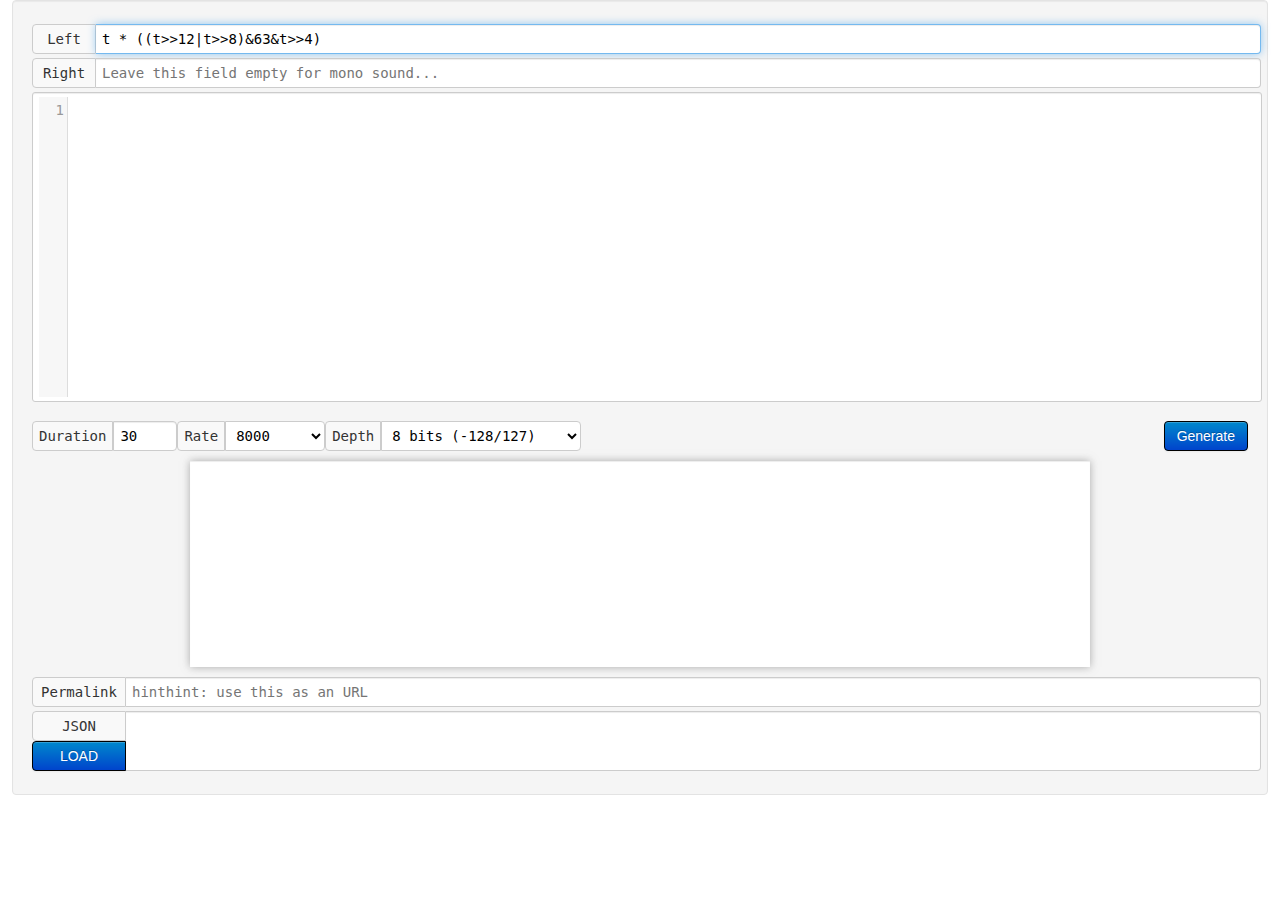
<file: index.html>
<!doctype html>
<html>
<head>
	<meta http-equiv="content-type" content="text/html; charset=UTF-8">
	<link rel="stylesheet" href="lib/codemirror.css">
	<link rel="stylesheet" href="funck.css">
	<title>Funck</title>
</head>
<body>
	<div class="box">
		<form onsubmit="return false;">
		<div class="param-table">
			<span class="param">Left</span>
			<input class="param oneliner" id="oneliner" value="t * ((t&gt;&gt;12|t&gt;&gt;8)&amp;63&amp;t&gt;&gt;4)" type="text" placeholder="Put your oneliner here...">
		</div>
		<div class="param-table">
			<span class="param">Right</span>
			<input class="param oneliner" id="oneliner2" type="text" placeholder="Leave this field empty for mono sound...">
		</div>

		<div id="aux-container">
			<!--<textarea id="aux"></textarea> -->
		</div>

		<div class="param-table">
			<span class="param" style="width:0%">Duration</span>
			<input class="param" style="width:50px" name="duration" id="duration" value="30" type="text">
			<span class="param" style="width:0%">Rate</span>
			<select class="param" style="width:100px" name="rate" id="rate">
				<option>44100</option>
				<option>22050</option>
				<option>11025</option>
				<option selected="selected">8000</option>
			</select>
			<span class="param" style="width:50px">Depth</span>
			<select class="param" style="width:200px" name="depth" id="depth">
				<option value="fnorm">float normalized</option>
				<option value="fclamp">float (-1.0/1.0)</option>
				<option value="16bits">16bits (-32768/32767)</option>
				<option value="8bits" selected="selected">8 bits (-128/127)</option>
			</select>

			<div class="param" style="width:100%">
				<div style="float:right">
				<input value="Generate" id="gen" type="submit" class="btn center">
				</div>
			</div>
		</div>
		

		</form>
		<div id="error" class="hide"></div>
		<div class="player-div">
			<div style="position:relative">
				<span id="fftfreq" style="position:absolute;top:0px;padding:10px;"></span>
			</div>
			<canvas id="fft" width="900" height="200" onmousemove="showFrequency(event)" onmouseout="clearFrequency()"></canvas>
			<div id="player"></div>
		</div>
		<div class="param-table">
			<span class="param" style="width:80px">Permalink</span>
			<input class="param oneliner" id="link" type="text" placeholder="hinthint: use this as an URL">
		</div>
		<div class="param-table">
			<div class="param" style="width:80px;">
				<span class="param json">JSON</span>
				<button class="btn json" type="button" onclick="loadJSON()">LOAD</button>
			</div>
			<textarea class="param json" id="json" spellcheck="false"></textarea>
		</div>
	</div>
<script src="lib/codemirror.js"></script>
<script src="mode/javascript/javascript.js"></script>

<script src="worker.js"></script>
<script src="magic.js"></script>
<script src="codecs.js"></script>

<script>
function isFullScreen(cm) {
	return /\bCodeMirror-fullscreen\b/.test(cm.getWrapperElement().className);
}

function winHeight() {
	return window.innerHeight || (document.documentElement || document.body).clientHeight;
}

function setFullScreen(cm, full) {
	var wrap = cm.getWrapperElement();
	if (full) {
		wrap.className += " CodeMirror-fullscreen";
		wrap.style.height = winHeight() + "px";
		document.documentElement.style.overflow = "hidden";
	} else {
		wrap.className = wrap.className.replace(" CodeMirror-fullscreen", "");
		wrap.style.height = "";
		document.documentElement.style.overflow = "";
	}
	cm.refresh();
}

CodeMirror.on(window, "resize", function() {
	var showing = document.body.getElementsByClassName("CodeMirror-fullscreen")[0];
	if (!showing) return;
	showing.CodeMirror.getWrapperElement().style.height = winHeight() + "px";
});

var codeMirror = CodeMirror(document.getElementById("aux-container"), {
	lineNumbers: true,
	theme: "funck",
	extraKeys: {
		"F11": function(cm) {
			setFullScreen(cm, !isFullScreen(cm));
		},
		"Esc": function(cm) {
			if (isFullScreen(cm)) setFullScreen(cm, false);
		}
	}
});

function play() {
	//check if oneliner one is empty, but two filled
	if (document.getElementById("oneliner").value == "" && document.getElementById("oneliner2").value != "") {
		//copy string over
		document.getElementById("oneliner").value = document.getElementById("oneliner2").value;
		document.getElementById("oneliner2").value = "";
	}

	//create links
	var obj = getParams();
	document.getElementById("json").value = JSON.stringify(obj);
	document.title = makeTitle(obj);
	document.getElementById("link").value = makeLink(obj);
	makeURL(obj, function(result) {
		playDataURI(result);
	});
}

function readURL() {
	var idx = document.URL.indexOf('?');
	if (idx != -1) {
		var json = false;
		var tempParams = new Object();
		var parm = document.URL.substring(idx+1, document.URL.length);
		try {
			//COMPRESSED URL
			parm_aux = b64_to_utf8(decodeURIComponent(parm)).decode_lzw();
			tempParams = JSON.parse(parm_aux);
			json = true;
		}
		catch(ex) {}
		if (!json) {
			//UNCOMPRESSED URL
			var pairs = document.URL.substring(idx+1, document.URL.length).split('&');
			for (var i=0; i< pairs.length; i++) {
				var j = pairs[i].indexOf('=');
				var name = pairs[i].substring(0, j);
				var value = pairs[i].substring(j+1);
				if (name == "oneliner" || name == "oneliner2" || name == "aux") {
					value = decodeURIComponent(value);
				}
				tempParams[name] = value;
			}
		}
		
		return tempParams;
	}
}

function getParams() {
	var params = Object();
	params.oneliner   = document.getElementById('oneliner').value;
	params.oneliner2  = document.getElementById('oneliner2').value;
	params.aux        = codeMirror.getValue();

	params.duration   = document.getElementById('duration').value;
	params.duration   = (params.duration < 1.0) ? 1.0 : params.duration;
	document.getElementById('duration').value = params.duration;

	params.depth      = document.getElementById('depth').value;
	params.rate       = document.getElementById('rate').value;
	if      (params.rate <= 8000 ) params.rate = 8000;
	else if (params.rate <= 11025) params.rate = 11025;
	else if (params.rate <= 22050) params.rate = 22050;
	else                           params.rate = 44100;
	document.getElementById('rate').value = params.rate;

	return params;
}

function setParams(params) {
	var shouldPlay = false;
	if (params["rate"]) {
		if      (params.rate <= 8000 ) params.rate = 8000;
		else if (params.rate <= 11025) params.rate = 11025;
		else if (params.rate <= 22050) params.rate = 22050;
		else                           params.rate = 44100;
		document.getElementById("rate").value = params.rate;
	}
	if (params["depth"]) {
		document.getElementById("depth").value = params["depth"];
	}
	if (params["duration"]) {
		document.getElementById("duration").value = params["duration"];
	}
	if (params["oneliner"]) {
		document.getElementById("oneliner").value = params["oneliner"];
		shouldPlay = true;
	}
	if (params["oneliner2"]) {
		document.getElementById("oneliner2").value = params["oneliner2"];
		shouldPlay = true;
	}
	if (params["aux"]) {
		codeMirror.setValue(params["aux"]);
	}
	
	return shouldPlay;
}

function makeTitle(obj) {
	if (obj && obj.oneliner) {
		var foo = obj.oneliner;
		var one = (foo.length > 80) ? (foo.substring(0, 77) + "...") : foo;
		return "Funck: " + one;
	}
	return "Funck";
}

function makeLink(obj) {
	var link;
	var idx = document.URL.indexOf('?');
	if (idx != -1) {
		link = document.URL.substring(0, idx);
	}
	else {
		link = document.URL;
	}

	obj_str = JSON.stringify(obj);
	obj_enc = obj_str.encode_lzw();
	obj_bin = utf8_to_b64(obj_enc);
	obj_url = encodeURIComponent(obj_bin);

	var parm = "";
	parm += "oneliner="    + encodeURIComponent(obj.oneliner);
	parm += "&oneliner2="  + encodeURIComponent(obj.oneliner2);
	parm += "&aux="        + encodeURIComponent(obj.aux);
	parm += "&duration="   + encodeURIComponent(obj.duration);
	parm += "&rate="       + encodeURIComponent(obj.rate);
	parm += "&depth="      + encodeURIComponent(obj.depth);

	if (obj_url.length < parm.length ) {
		parm = obj_url;
	}
	
	return link + "?" + parm;
}

function loadJSON() {
	var json_str = document.getElementById("json").value;
	try {
		params = JSON.parse(json_str);
		setParams(params);
	}
	catch(ex) {}
}

var x = document.createElement('audio');
var hasAudio = (typeof(x.play) !== 'undefined');
if (!hasAudio) {
	alert("You don't seem to have a browser that supports audio. It's ok, you're not a bad person. But this app will now fail.");
}

document.getElementById("oneliner").focus();
document.getElementById("gen").onclick = function () {
	play();
};

params = readURL();
if (params) {
	var shouldPlay = setParams(params);
	if (shouldPlay) play();
}
</script>
</body>
</html>
</file>
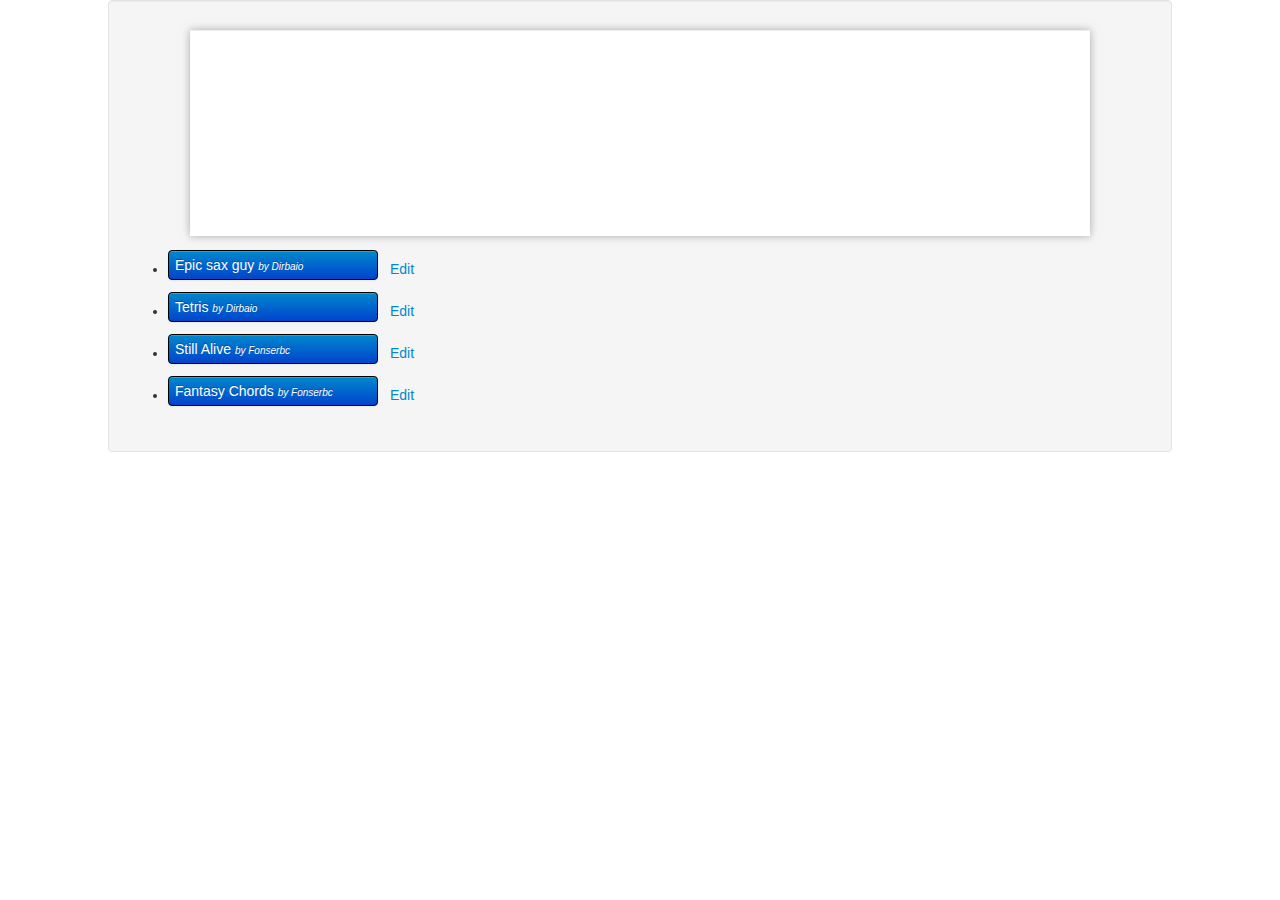
<file: examples.html>
<!doctype html>
<html>
<head>
	<meta http-equiv="content-type" content="text/html; charset=UTF-8">
	<title>Funck examples</title>
	<link rel="stylesheet" href="funck.css">
	<style>
	span {
		font-family:  "Helvetica Neue",Helvetica,Arial,sans-serif;
		font-size: 14px;
		color: #333333;
	}

	a {
		margin-left: 12px;
		font-family:  "Helvetica Neue",Helvetica,Arial,sans-serif;
		font-size: 14px;
		color: #0088cc;
		text-decoration: none;
	}

	i {
		font-size: 10px;
	}

	a:focus {
		outline: thin dotted #333;
		outline: 5px auto -webkit-focus-ring-color;
		outline-offset: -2px;
	}

	a:hover, a:active {
		outline: 0;
	}
	
	a:hover {
		color: #005580;
		text-decoration: underline;
	}

	.box {
		width: 1024px;
	}

	.btn {
		margin-bottom: 12px;
		text-align: left;
		padding: 4px 6px;
		width: 210px;
	}
	</style>
</head>
<body>
<div class="box">
	<div class="player-div">
		<div style="position:relative">
			<span id="fftfreq" style="position:absolute;top:0px;padding:10px;"></span>
		</div>
		<canvas id="fft" width="900" height="200" onmousemove="showFrequency(event)" onmouseout="clearFrequency()"></canvas>
		<div id="player"></div>
	</div>
	<div class="hide" id="error"></div>
	<div id="gen"></div>
</div>
<script src="lib/jquery-1.9.1.min.js"></script>

<script src="worker.js"></script>
<script src="magic.js"></script>
<script src="codecs.js"></script>
<script>
var examples = [
{
	title: "Epic sax guy",
	author: "Dirbaio",
	info: {"oneliner":"Math.max(-127, Math.min(127, saw(tune[seq(2500, 128)], 32) + (saw(bass1[seq(2500*8*4, 4)], 32)+saw(bass2[seq(2500*8*4, 4)], 32))* bassRhythm[seq(2500*2, 16)] + s(t-parseInt(rate*0.375))*0.4 +  Math.random() * (20000 - (t+5000)%20000)*(10000 - (t)%10000)/3000000 ))","oneliner2":"","aux":"var saw = function (note, amp) {\n\tif(note <= -100) return 0;\n\tvar x = 440 * Math.pow(1.059463094359,note);\n\tx = 44100/x;\n\treturn (t%x)/x*amp\n};\n\nvar seq = function(speed,loop) {\n\treturn Math.floor(t/speed)%loop;\n};\n\ntune = [\n   4,   4,   4,   4,   4,   4,   4,   4,\n-108,-108,-108,-108,-108,-108,-108,-108,\n   4,   4,   4,-108,   4,-108,   4,-108,\n   2,-108,   4,   4,   4,   4,-108,-108,\n   4,   4,   4,   4,   4,   4,   4,   4,\n-108,-108,-108,-108,-108,-108,-108,-108,\n   4,   4,   4,-108,   4,-108,   4,-108,\n   2,-108,   4,   4,   4,   4,-108,-108,\n   4,   4,   4,   4,   4,   4,   4,   4,\n-108,-108,-108,-108,   7,   7,   7,   7,\n   7,   7,   7,-108,   4,   4,   4,   4,\n   4,   4,   4,-108,   2,   2,   2,   2,\n   2,   2,   2,-108,   0,   0,   0,   0,\n-108,-108,-108,-108,  -3,  -3,  -3,-108,\n  -3,  -3,  -3,-108,  -1,  -1,  -1,-108,\n   0,   0,   0,-108,  -3,  -3,  -3,-108,\n];\n\nbass1 = [-20,-24,-29,-25];\nbass2 = [ -8,-12,-17,-13];\nbassRhythm = [1,1,1,0,0,0,1,1,1,1,1,0,1,1,1,0,];","duration":"30","depth":"8bits","rate":44100}
},
{
	title: "Tetris",
	author: "Dirbaio",
	info: {"oneliner":"Math.max(-127, Math.min(127, pulse(tune[seq(2500, 256)], 40) + pulse(tune[seq(2500, 256)]+12, 40) + pulse(bass1[seq(2500*8, 32)]+seq(2500, 3)*12-12, 60) + pulse(bass1[seq(2500*8, 32)]+seq(2500, 4)*12-24, 40)))","oneliner2":"","aux":"var msin = function(min, max, freq) {\n\tvar f = t/44100*freq*2*3.1415;\n\treturn (min+max)/2 + (min-max)/2 * Math.sin(f);\n};\nvar pulse = function (note, amp) {\n\tif(note <= -100) return 0;\n\tvar x = 440 * Math.pow(1.059463094359,note);\n\tx = 44100/x;\n\treturn (t%x)/x*amp + 0.5*(t%x)>x/msin(3, 8, 3) ? amp:-amp;\n};\n\nvar seq = function(speed,loop) {\n\treturn Math.floor(t/speed)%loop;\n};\n\ntune = [\n\n   4,   4,   4,   4,   4,   4,   4,   4,\n  -1,  -1,  -1,  -1,   0,   0,   0,   0, \n   2,   2,   2,   2,   2,   2,   2,   2, \n   0,   0,   0,   0,  -1,  -1,  -1,  -1,\n  -3,  -3,  -3,  -3,  -3,  -3,  -3,-108,\n  -3,  -3,  -3,  -3,   0,   0,   0,   0, \n   4,   4,   4,   4,   4,   4,   4,   4,\n   2,   2,   2,   2,   0,   0,   0,   0, \n  -1,  -1,  -1,  -1,  -1,  -1,  -1,-108,\n  -1,  -1,  -1,  -1,   0,   0,   0,   0, \n   2,   2,   2,   2,   2,   2,-108,-108,\n   4,   4,   4,   4,   4,   4,-108,-108,\n   0,   0,   0,   0,   0,   0,-108,-108,\n  -3,  -3,  -3,  -3,  -3,  -3,-108,-108,\n  -3,  -3,  -3,  -3,  -3,  -3,-108,-108,\n-108,-108,-108,-108,-108,-108,-108,-108,\n   2,   2,   2,   2,   2,   2,   2,   2, \n   2,   2,   2,   2,   5,   5,   5,   5,\n   9,   9,   9,   9,   9,   9,   9,   9,\n   7,   7,   7,   7,   5,   5,   5,   5,\n   4,   4,   4,   4,   4,   4,   4,   4,\n-108,-108,-108,-108,   0,   0,   0,   0, \n   4,   4,   4,   4,   4,   4,   4,   4,\n   2,   2,   2,   2,   0,   0,   0,   0,\n  -1,  -1,  -1,  -1,  -1,  -1,  -1,-108,\n  -1,  -1,  -1,  -1,   0,   0,   0,   0, \n   2,   2,   2,   2,   2,   2,-108,-108,\n   4,   4,   4,   4,   4,   4,-108,-108,\n   0,   0,   0,   0,   0,   0,-108,-108,\n  -3,  -3,  -3,  -3,  -3,  -3,-108,-108,\n  -3,  -3,  -3,  -3,  -3,  -3,-108,-108,\n-108,-108,-108,-108,-108,-108,-108,-108,\n\n];\n\nbass1 = [\n-20,-20,-20,-20,\n-15,-15,-15,-15,\n-16,-16,-20,-20,\n-15,-15,-15,-15,\n-22,-22,-22,-22,\n-24,-24,-24,-24,\n-16,-16,-20,-20,\n-15,-15,-15,-15,\n];","duration":"30","depth":"8bits","rate":44100}
},
{
	title: "Still Alive",
	author: "Fonserbc",
	info: {"oneliner":"Math.max(-127, Math.min(127, pulse(tune[seq(2500, 256)], 16) + pulse(tune[seq(2500, 256)]+12, 16) + pulse(tune2[seq(2500, 256)]-12, 16) + pulse(tune2[seq(2500, 256)], 16) + s(t - rate*0.42)*0.5))","oneliner2":"","aux":"var msin = function(min, max, freq) {\n  var f = t/rate*freq*2*PI;\n  return (min+max)/2 + (min-max)/2 * Math.sin(f);\n};\nvar pulse = function (note, amp) {\n  if(note <= -100) return 0;\n  var x = 440 * Math.pow(1.059463094359,note);\n  x = rate/x;\n  return (t%x)/x*amp + 0.5*(t%x)>x/msin(3, 8, 3) ? amp:-amp;\n};\n\nvar seq = function(speed,loop) {\n  return Math.floor(t/speed)%loop;\n};\n\ntune = [\n-108,-108,-108,-108,   9,   9,   9,   9,\n-108,-108,-108,-108,-108,-108,-108,-108,\n-108,-108,-108,-108,-108,-108,-108,-108, \n-108,-108,-108,-108,-108,-108,-108,-108,\n-108,-108,-108,-108,-108,-108,-108,-108,\n-108,-108,-108,-108,-108,-108,-108,-108,\n  10,  10,  10,  10,   9,   9,   9,   9,\n   7,   7,   7,-108,   7,   7,   7,   7,\n-108,-108,-108,-108,   9,   9,   9,   9,\n-108,-108,-108,-108,-108,-108,-108,-108,\n-108,-108,-108,-108,-108,-108,-108,-108, \n-108,-108,-108,-108,-108,-108,-108,-108,\n-108,-108,-108,-108,-108,-108,-108,-108,\n-108,-108,-108,-108,   0,   0,   0,   0,\n  10,  10,  10,  10,   9,   9,   9,   9,\n   7,   7,   7,-108,   7,   7,   7,   7,\n-108,-108,-108,-108,-108,-108,-108,-108,\n   9,   9,   9,   9,   5,   5,   5,   5,\n-108,-108,-108,-108,-108,-108,-108,-108,\n   7,   7,   7,   7,   0,   0,   0,   0,\n-108,-108,-108,-108,-108,-108,-108,-108,\n-108,-108,-108,-108,-108,-108,-108,-108,\n-108,-108,-108,-108,-108,-108,-108,-108, \n-108,-108,-108,-108,-108,-108,-108,-108,\n   7,   7,   7,   7,   7,   7,   7,   7,\n   9,   9,   9,   9,  10,  10,  10,  10,\n  10,  10,  10,  10,  10,  10,  10,  10, \n   7,   7,   7,   7,   7,   7,   7,   7,\n   4,   4,   4,   4,   4,   4,   4,   4,   \n   5,   5,   5,   5,   7,   7,   7,   7,\n   7,   7,   7,   7,   7,   7,   7,   7,\n   0,   0,   0,-108,   0,   0,   0,   0,\n];\n\ntune2 = [\n   0,   0,   0,   0,   5,   5,   5,   5,\n   9,   9,   9,   9,   5,   5,   5,   5, \n   2,   2,   2,   2,   5,   5,   5,   5, \n   9,   9,   9,   9,   5,   5,   5,   5,\n   0,   0,   0,   0,   5,   5,   5,   5,\n   9,   9,   9,   9,   5,   5,   5,   5, \n   2,   2,   2,   2,   5,   5,   5,   5, \n   9,   9,   9,   9,   5,   5,   5,   5,\n   0,   0,   0,   0,   5,   5,   5,   5,\n   9,   9,   9,   9,   5,   5,   5,   5, \n   2,   2,   2,   2,   5,   5,   5,   5, \n   9,   9,   9,   9,   5,   5,   5,   5,\n   0,   0,   0,   0,   5,   5,   5,   5,\n   9,   9,   9,   9,   5,   5,   5,   5, \n   2,   2,   2,   2,   5,   5,   5,   5, \n   9,   9,   9,   9,   5,   5,   5,   5,\n   0,   0,   0,   0,   5,   5,   5,   5,\n   9,   9,   9,   9,   5,   5,   5,   5, \n   2,   2,   2,   2,   5,   5,   5,   5, \n   9,   9,   9,   9,   5,   5,   5,   5,\n   0,   0,   0,   0,   5,   5,   5,   5,\n   9,   9,   9,   9,   5,   5,   5,   5, \n   2,   2,   2,   2,   5,   5,   5,   5, \n   9,   9,   9,   9,   5,   5,   5,   5,\n   2,   2,   2,   2,   7,   7,   7,   7,\n  10,  10,  10,  10,   7,   7,   7,   7,\n   2,   2,   2,   2,   7,   7,   7,   7,\n  10,  10,  10,  10,   7,   7,   7,   7,\n   0,   0,   0,   0,   7,   7,   7,   7,\n  10,  10,  10,  10,   7,   7,   7,   7,\n   0,   0,   0,   0,   7,   7,   7,   7,\n  10,  10,  10,  10,   7,   7,   7,   7,\n];","duration":"30","depth":"8bits","rate":44100}
},
{
	title: "Fantasy Chords",
	author: "Fonserbc",
	info: {"oneliner":"parseInt(main()*50 + s(t-parseInt(rate*0.375))*0.4)","oneliner2":"","aux":"var Oscillator = function() {\n  this.state = 0;\n  this.sample = function(freq) {\n    this.state += freq / rate;\n    if(this.state > 1) this.state--;\n    return this.state;\n  };\n};\n\nvar osc1 = new Oscillator();\n\nvar Chord = function(baseNote, numNotes, periode, isMayor, crescendo) {\n  \tvar mayorDistance = [4,3,5];\n\tvar minorDistance = [3,4,5];\n  \n  \tvar chord = [];\n  \tvar aux = baseNote;\n    for (var i = 0; i < numNotes; ++i) {\n    \tchord.push(aux);\n      \n      \tif (isMayor) aux += mayorDistance[i%mayorDistance.length];\n      \telse aux += minorDistance[i%minorDistance.length];\n    }\n  \n  \tif (crescendo) return osc1.sample(105.23131234*Math.pow(1.059463094359,chord[parseInt(((t/rate)/(periode/numNotes)) % numNotes)]));\n  \telse return osc1.sample(105.23131234*Math.pow(1.059463094359,chord[parseInt(chord.length-1-parseInt(((t/rate)/(periode/numNotes)) % numNotes))]));\n}\n\nvar notes = [0,2,4,5,7,9,11,12];\nvar nMayor = [true,false,false,true,true,false,false,true];\nvar nDir = [true,false,true,false,true,false,true,false];\n\nvar main = function() {\n  var changeChordTime = 8;\n  var i = parseInt((t/rate)/changeChordTime);\n  \n  var chordPeriode = changeChordTime/4;\n  return Chord(notes[i%notes.length], 12, chordPeriode, nMayor[i%nMayor.length], parseInt((t/rate)/chordPeriode)%2);\n};","duration":"30","depth":"fnorm","rate":44100}
},
];

var shouldPause = false;
function play(id) {
	var obj = examples[id].info;
	shouldPause = false;
	makeURL(obj, function(result) {
		playDataURI(result);
		if (shouldPause) pause();
	});
}

function edit(id) {
	var obj = examples[id].info;
	var url = makeLink(obj);
	window.open(url, '_blank');
	window.focus();
	shouldPause = true;
	pause();
}

function makeLink(obj) {
	var link;
	var idx = document.URL.indexOf('?');
	if (idx != -1) {
		link = document.URL.substring(0, idx);
	}
	else {
		link = document.URL;
	}
	link = link.replace("examples.html", "index.html");

	obj_str = JSON.stringify(obj);
	obj_enc = obj_str.encode_lzw();
	obj_bin = utf8_to_b64(obj_enc);
	obj_url = encodeURIComponent(obj_bin);

	var parm = "";
	parm += "oneliner="    + encodeURIComponent(obj.oneliner);
	parm += "&oneliner2="  + encodeURIComponent(obj.oneliner2);
	parm += "&aux="        + encodeURIComponent(obj.aux);
	parm += "&duration="   + encodeURIComponent(obj.duration);
	parm += "&rate="       + encodeURIComponent(obj.rate);
	parm += "&depth="      + encodeURIComponent(obj.depth);

	if (obj_url.length < parm.length ) {
		parm = obj_url;
	}
	
	return link + "?" + parm;
}

function generateList() {
	
	var $ul  = $("<ul>");
	for (i in examples) {
		var ex = examples[i];
		var $li    = $("<li>");
		var $song  = $("<button>");
		var $edit  = $("<a>");
		
		$song.addClass("btn");
		$song.attr("data-toggle", "generate");
		$song.attr("data-target", i);
		$song.html(ex.title+" <i>by "+ex.author+"</i>");

		$edit.attr("href", "#");
		$edit.attr("data-toggle", "edit");
		$edit.attr("data-target", i);
		$edit.html("Edit");

		$li.append($song);
		$li.append($edit);

		$ul.append($li);
	}
	
	$("#gen").append($ul);
}

generateList();

$('body').on('click', '[data-toggle="generate"]', function ( e ) {
	var $this = $(this), $target = $this.attr('data-target');
	play($target);
	e.preventDefault();
});

$('body').on('click', '[data-toggle="edit"]', function ( e ) {
	var $this = $(this), $target = $this.attr('data-target');
	edit($target);
	e.preventDefault();
});

var x = document.createElement('audio');
var hasAudio = (typeof(x.play) !== 'undefined');
if (!hasAudio) {
	alert("You don't seem to have a browser that supports audio. It's ok, you're not a bad person. But this app will now fail.");
}
</script>
</body>
</html>
</file>
<file: lib/codemirror.css>
/* BASICS */

.CodeMirror {
  /* Set height, width, borders, and global font properties here */
  font-family: monospace;
  height: 300px;
}
.CodeMirror-scroll {
  /* Set scrolling behaviour here */
  overflow: auto;
}

/* PADDING */

.CodeMirror-lines {
  padding: 4px 0; /* Vertical padding around content */
}
.CodeMirror pre {
  padding: 0 4px; /* Horizontal padding of content */
}

.CodeMirror-scrollbar-filler {
  background-color: white; /* The little square between H and V scrollbars */
}

/* GUTTER */

.CodeMirror-gutters {
  border-right: 1px solid #ddd;
  background-color: #f7f7f7;
}
.CodeMirror-linenumbers {}
.CodeMirror-linenumber {
  padding: 0 3px 0 5px;
  min-width: 20px;
  text-align: right;
  color: #999;
}

/* CURSOR */

.CodeMirror div.CodeMirror-cursor {
  border-left: 1px solid black;
}
/* Shown when moving in bi-directional text */
.CodeMirror div.CodeMirror-secondarycursor {
  border-left: 1px solid silver;
}
.CodeMirror.cm-keymap-fat-cursor div.CodeMirror-cursor {
  width: auto;
  border: 0;
  background: transparent;
  background: rgba(0, 200, 0, .4);
  filter: progid:DXImageTransform.Microsoft.gradient(startColorstr=#6600c800, endColorstr=#4c00c800);
}
/* Kludge to turn off filter in ie9+, which also accepts rgba */
.CodeMirror.cm-keymap-fat-cursor div.CodeMirror-cursor:not(#nonsense_id) {
  filter: progid:DXImageTransform.Microsoft.gradient(enabled=false);
}
/* Can style cursor different in overwrite (non-insert) mode */
.CodeMirror div.CodeMirror-cursor.CodeMirror-overwrite {}

/* DEFAULT THEME */

.cm-s-default .cm-keyword {color: #708;}
.cm-s-default .cm-atom {color: #219;}
.cm-s-default .cm-number {color: #164;}
.cm-s-default .cm-def {color: #00f;}
.cm-s-default .cm-variable {color: black;}
.cm-s-default .cm-variable-2 {color: #05a;}
.cm-s-default .cm-variable-3 {color: #085;}
.cm-s-default .cm-property {color: black;}
.cm-s-default .cm-operator {color: black;}
.cm-s-default .cm-comment {color: #a50;}
.cm-s-default .cm-string {color: #a11;}
.cm-s-default .cm-string-2 {color: #f50;}
.cm-s-default .cm-meta {color: #555;}
.cm-s-default .cm-error {color: #f00;}
.cm-s-default .cm-qualifier {color: #555;}
.cm-s-default .cm-builtin {color: #30a;}
.cm-s-default .cm-bracket {color: #997;}
.cm-s-default .cm-tag {color: #170;}
.cm-s-default .cm-attribute {color: #00c;}
.cm-s-default .cm-header {color: blue;}
.cm-s-default .cm-quote {color: #090;}
.cm-s-default .cm-hr {color: #999;}
.cm-s-default .cm-link {color: #00c;}

.cm-negative {color: #d44;}
.cm-positive {color: #292;}
.cm-header, .cm-strong {font-weight: bold;}
.cm-em {font-style: italic;}
.cm-emstrong {font-style: italic; font-weight: bold;}
.cm-link {text-decoration: underline;}

.cm-invalidchar {color: #f00;}

div.CodeMirror span.CodeMirror-matchingbracket {color: #0f0;}
div.CodeMirror span.CodeMirror-nonmatchingbracket {color: #f22;}

/* STOP */

/* The rest of this file contains styles related to the mechanics of
   the editor. You probably shouldn't touch them. */

.CodeMirror {
  line-height: 1;
  position: relative;
  overflow: hidden;
}

.CodeMirror-scroll {
  /* 30px is the magic margin used to hide the element's real scrollbars */
  /* See overflow: hidden in .CodeMirror, and the paddings in .CodeMirror-sizer */
  margin-bottom: -30px; margin-right: -30px;
  padding-bottom: 30px; padding-right: 30px;
  height: 100%;
  outline: none; /* Prevent dragging from highlighting the element */
  position: relative;
}
.CodeMirror-sizer {
  position: relative;
}

/* The fake, visible scrollbars. Used to force redraw during scrolling
   before actuall scrolling happens, thus preventing shaking and
   flickering artifacts. */
.CodeMirror-vscrollbar, .CodeMirror-hscrollbar, .CodeMirror-scrollbar-filler {
  position: absolute;
  z-index: 6;
  display: none;
}
.CodeMirror-vscrollbar {
  right: 0; top: 0;
  overflow-x: hidden;
  overflow-y: scroll;
}
.CodeMirror-hscrollbar {
  bottom: 0; left: 0;
  overflow-y: hidden;
  overflow-x: scroll;
}
.CodeMirror-scrollbar-filler {
  right: 0; bottom: 0;
  z-index: 6;
}

.CodeMirror-gutters {
  position: absolute; left: 0; top: 0;
  height: 100%;
  z-index: 3;
}
.CodeMirror-gutter {
  height: 100%;
  display: inline-block;
  /* Hack to make IE7 behave */
  *zoom:1;
  *display:inline;
}
.CodeMirror-gutter-elt {
  position: absolute;
  cursor: default;
  z-index: 4;
}

.CodeMirror-lines {
  cursor: text;
}
.CodeMirror pre {
  /* Reset some styles that the rest of the page might have set */
  -moz-border-radius: 0; -webkit-border-radius: 0; -o-border-radius: 0; border-radius: 0;
  border-width: 0;
  background: transparent;
  font-family: inherit;
  font-size: inherit;
  margin: 0;
  white-space: pre;
  word-wrap: normal;
  line-height: inherit;
  color: inherit;
  z-index: 2;
  position: relative;
  overflow: visible;
}
.CodeMirror-wrap pre {
  word-wrap: break-word;
  white-space: pre-wrap;
  word-break: normal;
}
.CodeMirror-linebackground {
  position: absolute;
  left: 0; right: 0; top: 0; bottom: 0;
  z-index: 0;
}

.CodeMirror-linewidget {
  position: relative;
  z-index: 2;
  overflow: auto;
}

.CodeMirror-wrap .CodeMirror-scroll {
  overflow-x: hidden;
}

.CodeMirror-measure {
  position: absolute;
  width: 100%; height: 0px;
  overflow: hidden;
  visibility: hidden;
}
.CodeMirror-measure pre { position: static; }

.CodeMirror div.CodeMirror-cursor {
  position: absolute;
  visibility: hidden;
  border-right: none;
  width: 0;
}
.CodeMirror-focused div.CodeMirror-cursor {
  visibility: visible;
}

.CodeMirror-selected { background: #d9d9d9; }
.CodeMirror-focused .CodeMirror-selected { background: #d7d4f0; }

.cm-searching {
  background: #ffa;
  background: rgba(255, 255, 0, .4);
}

/* IE7 hack to prevent it from returning funny offsetTops on the spans */
.CodeMirror span { *vertical-align: text-bottom; }

@media print {
  /* Hide the cursor when printing */
  .CodeMirror div.CodeMirror-cursor {
    visibility: hidden;
  }
}
</file>
<file: funck.css>
body {
	background-color: white;
	color: #333333;
	font-size: 14px;
	line-height: 20px;
	margin: 0px;
}

audio, meter {
	width: 100%;
	height: 30px;
}

textarea, input[type="text"] {
	background-color: #FFFFFF;
	border: 1px solid #CCCCCC;
	box-shadow: 0 1px 1px rgba(0, 0, 0, 0.075) inset;
	-webkit-transition: border 0.2s linear 0s, box-shadow 0.2s linear 0s;
	   -moz-transition: border 0.2s linear 0s, box-shadow 0.2s linear 0s;
	     -o-transition: border 0.2s linear 0s, box-shadow 0.2s linear 0s;
	        transition: border 0.2s linear 0s, box-shadow 0.2s linear 0s;
}

textarea:focus, input[type="text"]:focus {
	border-color: rgba(82, 168, 236, 0.8);
	box-shadow: 0 1px 1px rgba(0, 0, 0, 0.075) inset, 0 0 8px rgba(82, 168, 236, 0.6);
	outline: 0 none;
}

input:-moz-placeholder, textarea:-moz-placeholder {
	color: #999999;
}

.hide {
	display:none;
}

.center {
	margin-left:auto;
	margin-right:auto;
}

.box {
	width: 95%;
	margin-left:auto;
	margin-right:auto;

	background-color: #F5F5F5;
	border: 1px solid #E3E3E3;
	border-radius: 4px 4px 4px 4px;
	box-shadow: 0 1px 1px rgba(0, 0, 0, 0.05) inset;
	margin-bottom: 20px;
	padding: 19px;
}

.player-div {
	margin-left:auto;
	margin-right:auto;
	margin-top:10px;
	margin-bottom:10px;
	width:900px;
	background-color: white;

	-webkit-box-shadow: inset 0 1px 1px rgba(0, 0, 0, 0.075), 0 0 8px rgba(120, 120, 120, 0.6);
	   -moz-box-shadow: inset 0 1px 1px rgba(0, 0, 0, 0.075), 0 0 8px rgba(120, 120, 120, 0.6);
	        box-shadow: inset 0 1px 1px rgba(0, 0, 0, 0.075), 0 0 8px rgba(120, 120, 120, 0.6);
}

.param-table {
	display: table;
	width: 100%;
	margin-top: 4px;
	margin-bottom: 4px;
}

.param {
	display:table-cell;
	font-family:  monospace !important;
	font-size: 14px;
	height: 20px;
	line-height: 20px;
	padding: 4px 6px;
	vertical-align: middle;
}

div.param {
	line-height: 0px;
	padding: 0px;
}

.param.oneliner
{
	width: 100%;
	border-left-style: none;
	line-height: 30px;
	background-color: white;
	-webkit-border-radius: 0 4px 4px 0;
	   -moz-border-radius: 0 4px 4px 0;
	        border-radius: 0 4px 4px 0;
}

span.param {
	width: 50px;
	margin-left: 10px;
	margin-right: 0px;
	text-align: center;
	border: 1px solid #CCCCCC;
	text-shadow: 0 1px 0 rgba(255, 255, 255, 0.5);
	background-color: #F9F9F9;
	-webkit-border-radius: 4px 0 0 4px;
	   -moz-border-radius: 4px 0 0 4px;
	        border-radius: 4px 0 0 4px;
}

input[type="text"].param {
	margin-left: 0px;
	background-color: white;
	-webkit-border-radius: 0 4px 4px 0;
	   -moz-border-radius: 0 4px 4px 0;
	        border-radius: 0 4px 4px 0;
}

select.param {
	margin-left: 0px;
	height: 30px;
	line-height: 30px;
	background-color: white;
	border: 1px solid #CCCCCC;
	-webkit-border-radius: 0 4px 4px 0;
	   -moz-border-radius: 0 4px 4px 0;
	        border-radius: 0 4px 4px 0;
}

.btn {
	-moz-border-bottom-colors: none;
	-moz-border-left-colors: none;
	-moz-border-right-colors: none
	-moz-border-top-colors: none;

	background-color: #006DCC;
	background-image: linear-gradient(to bottom, #0088CC, #0044CC);
	background-repeat: repeat-x;
	border-color: rgba(0, 0, 0, 0.1) rgba(0, 0, 0, 0.1) rgba(0, 0, 0, 0.25)
	border-image: none;
	border-radius: 4px 4px 4px 4px;
	border-style: solid;
	border-width: 1px;
	box-shadow: 0 1px 0 rgba(255, 255, 255, 0.2) inset, 0 1px 2px rgba(0, 0, 0, 0.05);
	color: #FFFFFF;
	cursor: pointer;
	display: inline-block;
	font-family:  "Helvetica Neue",Helvetica,Arial,sans-serif;
	font-size: 14px;
	line-height: 20px;
	margin-bottom: 0;
	padding: 4px 12px;
	text-align: center;
	text-shadow: 0 -1px 0 rgba(0, 0, 0, 0.25);
	vertical-align: middle;
	height: 30px;
}

.btn:hover {
	background-position: 0 -15px;
	background-color: #0044CC;
	color: #FFFFFF;
	text-decoration: none;
	transition: background-position 0.1s linear 0s;
}

.btn:focus {
	outline: thin dotted #333333;
	outline-offset: -2px;
}

.btn.disabled, .btn[disabled] {
	background-image: none;
	background-color: #0044CC;
	color: #FFFFFF;
	box-shadow: none;
	cursor: default;
	opacity: 0.65;
}

textarea.param.json {
	resize: none;
	margin: 0px;
	width: 100%;
	height: 50px;
	font-size: 10px;
	border-left-style: none;
	line-height: 12px;
	background-color: white;
	-webkit-border-radius: 0 4px 4px 0;
	   -moz-border-radius: 0 4px 4px 0;
	        border-radius: 0 4px 4px 0;
}

span.param.json {
	display:block;
	margin-left:0px;
	height:20px;
	width:80px;
}

button.json {
	display:block;
	height:30px;
	width:94px;
	padding: 4px 6px;
	-webkit-border-radius: 4px 0 0 4px;
	   -moz-border-radius: 4px 0 0 4px;
	        border-radius: 4px 0 0 4px;
}

#error {
	margin-left:auto;
	margin-right:auto;
	margin-top:10px;
	margin-bottom:10px;
	font-family: monospace;
	padding: 8px 35px 8px 14px;
	margin-bottom: 20px;
	text-shadow: 0 1px 0 rgba(255, 255, 255, 0.5);
	background-color: #fcf8e3;
	border: 1px solid #fbeed5;
	-webkit-border-radius: 4px;
	   -moz-border-radius: 4px;
	        border-radius: 4px;

	color: #b94a48;
	background-color: #f2dede;
	border-color: #eed3d7;
}

.cm-s-funck {
	line-height: 1.3em;
	font-family:  monospace !important;
	background-color: white;
	width: 100%;

	display: inline-block;
	padding: 4px 6px;
	margin-bottom: 9px;
	color: #555555;
	border: 1px solid #ccc;

	-webkit-border-radius: 3px;
	   -moz-border-radius: 3px;
	        border-radius: 3px;

	-webkit-box-shadow: inset 0 1px 1px rgba(0, 0, 0, 0.075);
	   -moz-box-shadow: inset 0 1px 1px rgba(0, 0, 0, 0.075);
	        box-shadow: inset 0 1px 1px rgba(0, 0, 0, 0.075);

	transition: border 0.2s linear 0s, box-shadow 0.2s linear 0s;
}

.cm-s-funck .CodeMirror-focused {
	/* Copied from Bootstrap's textarea */
	border-color: rgba(82, 168, 236, 0.8);
	outline: 0;
	outline: thin dotted \9;
	/* IE6-9 */

	-webkit-box-shadow: inset 0 1px 1px rgba(0, 0, 0, 0.075), 0 0 8px rgba(82, 168, 236, 0.6);
	   -moz-box-shadow: inset 0 1px 1px rgba(0, 0, 0, 0.075), 0 0 8px rgba(82, 168, 236, 0.6);
	        box-shadow: inset 0 1px 1px rgba(0, 0, 0, 0.075), 0 0 8px rgba(82, 168, 236, 0.6); 
}

/* Color scheme */
.cm-s-funck .cm-keyword {color: #708;}
.cm-s-funck .cm-atom {color: #219;}
.cm-s-funck .cm-number {color: #164;}
.cm-s-funck .cm-def {color: #00f;}
.cm-s-funck .cm-variable {color: black;}
.cm-s-funck .cm-variable-2 {color: #05a;}
.cm-s-funck .cm-variable-3 {color: #085;}
.cm-s-funck .cm-property {color: black;}
.cm-s-funck .cm-operator {color: black;}
.cm-s-funck .cm-comment {color: #a50;}
.cm-s-funck .cm-string {color: #a11;}
.cm-s-funck .cm-string-2 {color: #f50;}
.cm-s-funck .cm-meta {color: #555;}
.cm-s-funck .cm-error {color: #f00;}
.cm-s-funck .cm-qualifier {color: #555;}
.cm-s-funck .cm-builtin {color: #30a;}
.cm-s-funck .cm-bracket {color: #997;}
.cm-s-funck .cm-tag {color: #170;}
.cm-s-funck .cm-attribute {color: #00c;}
.cm-s-funck .cm-header {color: blue;}
.cm-s-funck .cm-quote {color: #090;}
.cm-s-funck .cm-hr {color: #999;}
.cm-s-funck .cm-link {color: #00c;}
</file>
